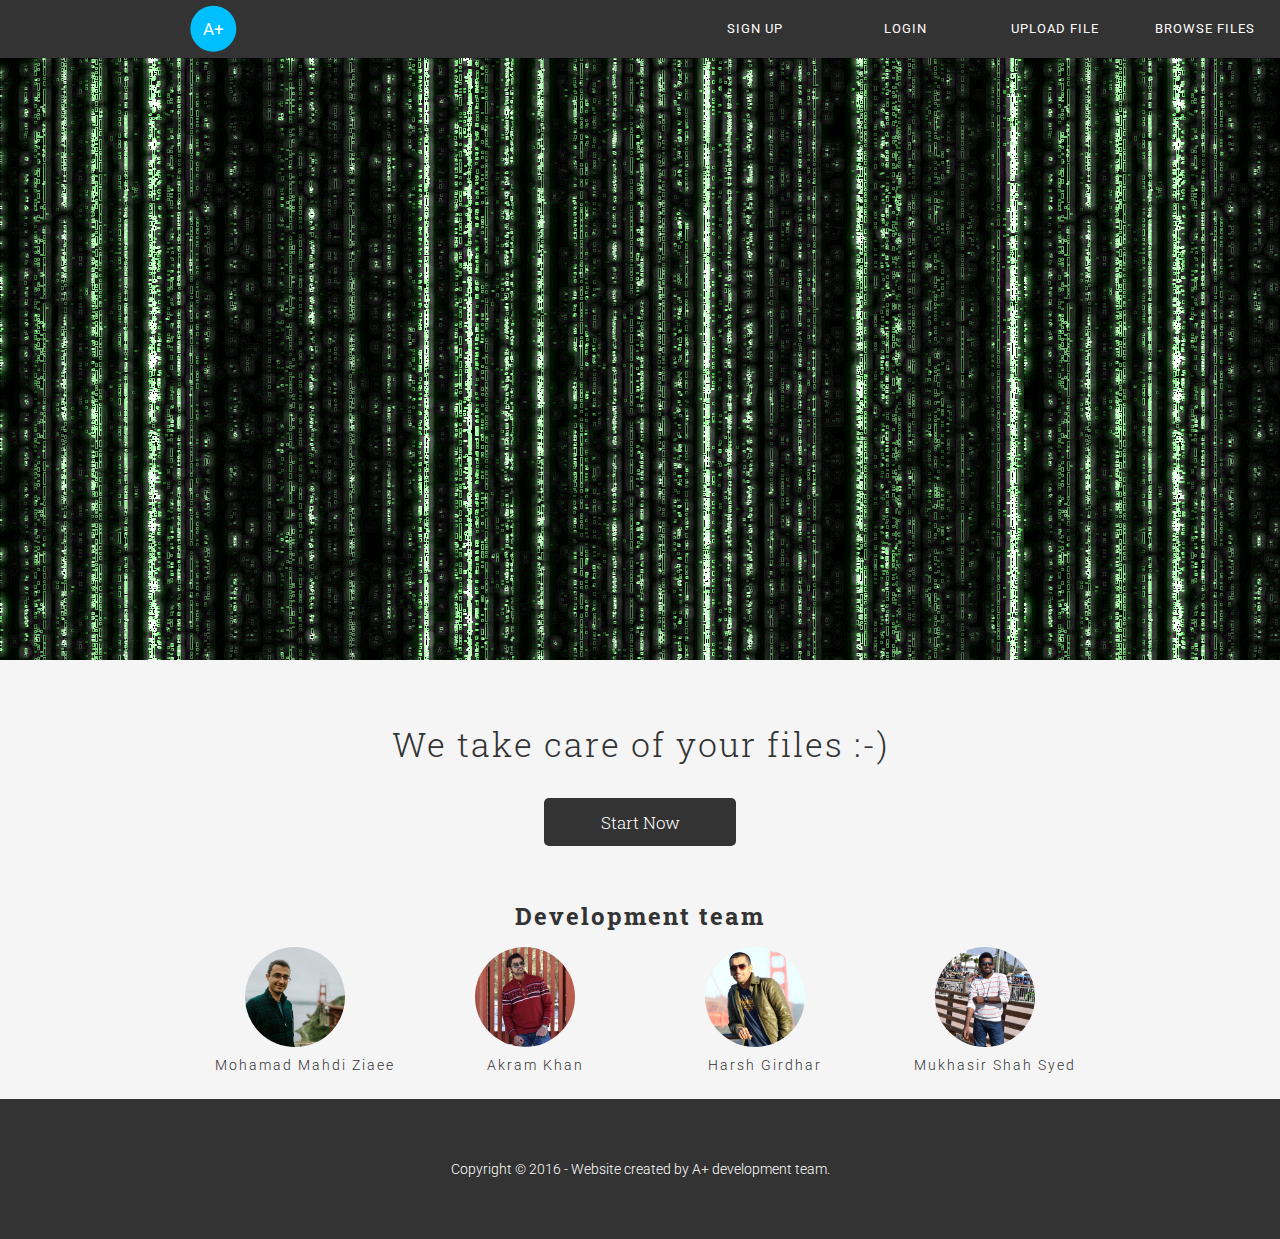
<file: main/index.html>
<!DOCTYPE html>
<html lang="en">
<head>
<meta charset="UTF-8">
<meta content="width=device-width, initial-scale=1" name="viewport">
<title>A+</title>
<link href='https://fonts.googleapis.com/css?family=Roboto+Slab:400,300|Roboto:400,300' rel='stylesheet'>
<link rel="stylesheet" href="static/css/main.css">
<link rel="stylesheet" media="screen and (min-width: 600px)" href="static/css/mq_600-plus.css">
<link rel="stylesheet" media="screen and (min-width: 900px)" href="static/css/mq_900-plus.css">
</head>
<body>

	<!-- above the fold (atf) -->
	<div id="aboveTheFold">

		<header>
			<svg xmlns="http://www.w3.org/2000/svg" viewBox="0 0 100 100" width="100%" height="100%" id="logo">
				<a xlink:href="#">
					<circle cx="50" cy="50" r="40" fill="deepskyblue"/>
					<text x="50" y="60" text-anchor="middle" fill="white">A+</text>
				</a>
			</svg>
			<ul class="nd">
				<li><a href="#">Sign up</a></li>
				<li><a href="#">Login</a></li>
				<li><a href="#">Upload file</a></li>
				<li><a href="#">Browse files</a></li>
			</ul>
		</header>

		<div id="title"></div>

		<section id="take_action_container">
			<h1 class="text_header">We take care of your files :-)</h1>
			<h2 id="take_action_container_button">
				<a href="#">Start Now</a>
			</h2>
		</section>
	</div>

	<div id="developers">
		<h1>Development team</h1>
		<div id="items">
			<div id="item"><div id="img_container"><img alt="" src="static/img/mahdi.jpg"></div><p>Mohamad Mahdi Ziaee</p></div>
			<div id="item"><div id="img_container"><img alt="" src="static/img/akram.jpg"></div><p>Akram Khan</p></div>
			<div id="item"><div id="img_container"><img alt="" src="static/img/harsh.jpg"></div><p>Harsh Girdhar</p></div>
			<div id="item"><div id="img_container"><img alt="" src="static/img/syed.jpg"></div><p>Mukhasir Shah Syed</p></div>
		</div>
	</div>

	<ul class="nm">
		<li><a href="#">Sign up</a></li>
		<li><a href="#">Login</a></li>
		<li><a href="#">Upload file</a></li>
		<li><a href="#">Browse files</a></li>
	</ul>

	<footer>
		<p>Copyright &copy; 2016 - Website created by A+ development team.</p>
	</footer>

</body>
</html>
</file>
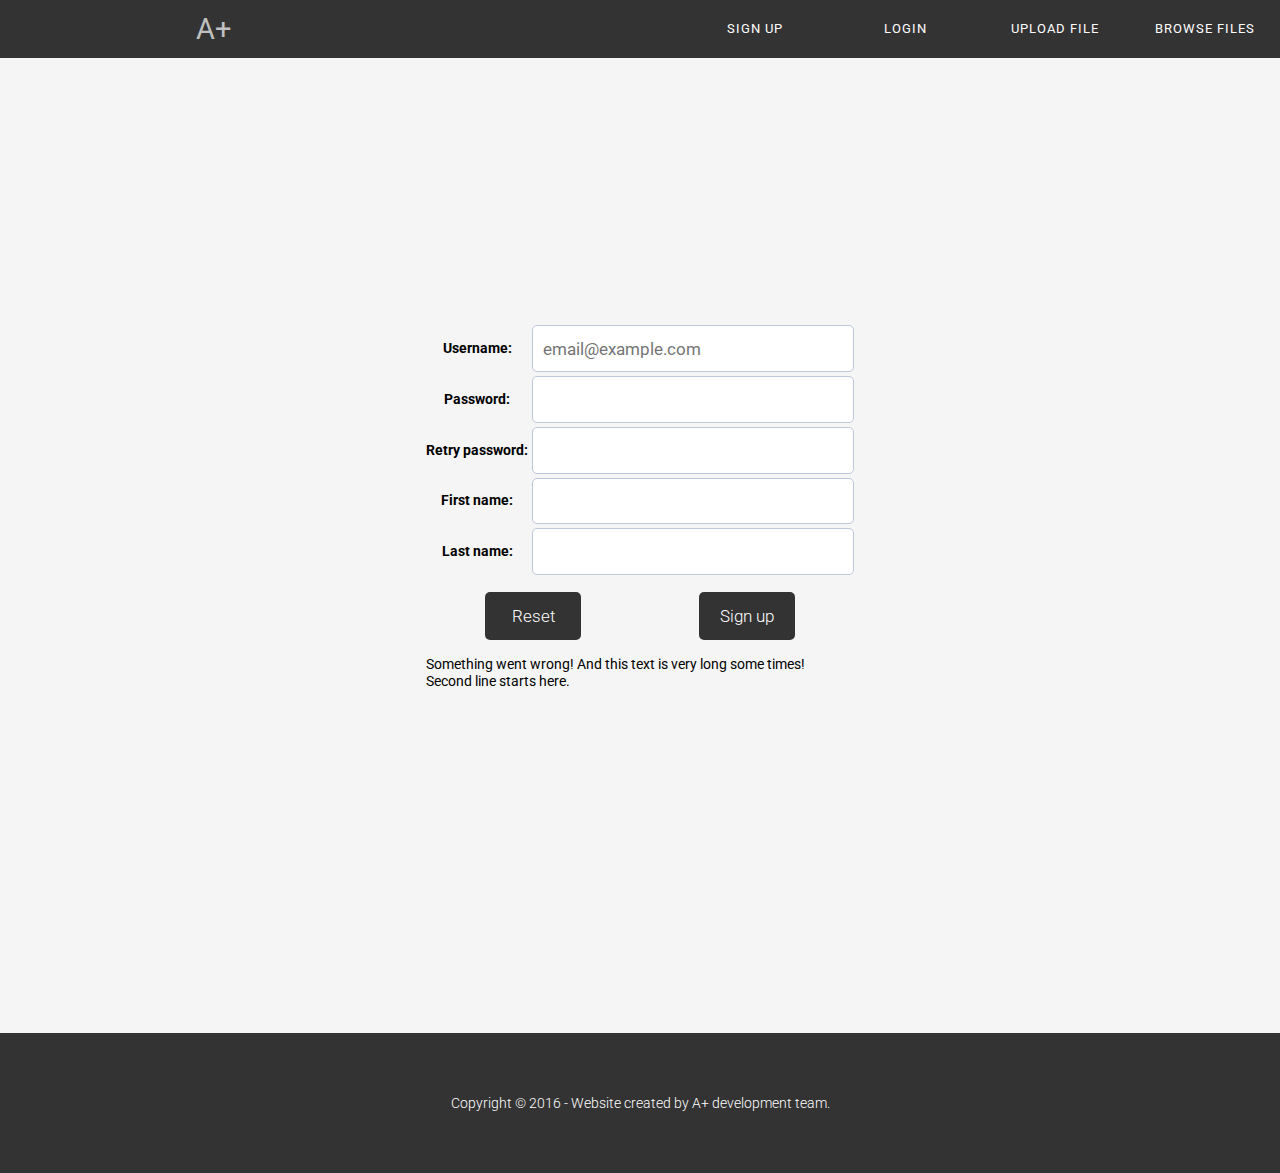
<file: main/signup.html>
<!DOCTYPE html>
<html lang="en">
<head>
<meta charset="UTF-8">
<title>A+</title>
<link href='https://fonts.googleapis.com/css?family=Roboto+Slab:400,300|Roboto:400,300' rel='stylesheet'>
<link rel="stylesheet" href="static/css/main.css">
<link rel="stylesheet" media="screen and (min-width: 600px)" href="static/css/mq_600-plus.css">
<link rel="stylesheet" media="screen and (min-width: 900px)" href="static/css/mq_900-plus.css">
</head>
<body>

	<header>
		<a href="#" id="logo">A+</a>
		<ul class="nd">
			<li><a href="#">Sign up</a></li>
			<li><a href="#">Login</a></li>
			<li><a href="#">Upload file</a></li>
			<li><a href="#">Browse files</a></li>
		</ul>
	</header>


	<section class="content">
		<form action="">
		<table>
			<tr>
				<th>Username:</th>
				<td><input type="text" name="userName" placeholder="email@example.com"/></td>
			</tr>
			<tr>
				<th>Password:</th>
				<td><input type="password" name="password1"/></td>
			</tr>
			<tr>
				<th>Retry password:</th>
				<td><input type="password" name="password2"/></td>
			</tr>
			<tr>
				<th>First name:</th>
				<td><input type="text" name="fname"/></td>
			</tr>
			<tr>
				<th>Last name:</th>
				<td><input type="text" name="lname"/></td>
			</tr>
			<tr>
				<td colspan="2">
					<div class="buttons_container">
						<div class="button">
							<a href="#">Reset</a>
						</div>
						<div class="button">
							<a href="#">Sign up</a>
						</div>
					</div>
				</td>
			</tr>
			<tr>
				<td colspan="2">
					<div class="erroMessage">
					Something went wrong! And this text is very long some times! <br> Second line starts here.
					</div>
				</td>
			</tr>
		</table>
		</form>
	</section>

	<ul class="nm">
		<li><a href="#">Sign up</a></li>
		<li><a href="#">Login</a></li>
		<li><a href="#">Upload file</a></li>
		<li><a href="#">Browse files</a></li>
	</ul>

	<footer>
		<p>Copyright &copy; 2016 - Website created by A+ development team.</p>
	</footer>

</body>
</html>
</file>
<file: main/static/css/mq_600-plus.css>
/* nm = nav mobile */
.nm {
    display: none;
}

/* HEADER */

header {

    /*
    header is already set to "display: flex" in main.css
    setting it here again just for clarity
    */
    /* make child elements of header arrange in a column */
    display: flex;
    justify-content: center;
    align-items: center;
}

#logo {
    width: 100%;
    /*
    Resetting the height for better spacing of the top menu.
    */
    height: 100%;
}

/* nd = nav desktop */
.nd {
    width: 100%;
    height: 100%;

    /* arrange li elements horizontally */
    display: flex;
    
    /* font format */
    color: white;
    font-size: 1.4rem;
    letter-spacing: 1px;
    text-transform: uppercase;
    align-items: center;
    justify-content: flex-end;
}

.nd li {

    /* grow vertically */
    /* must be in container of some dimension */
    height: 100%;
    
    width: 150px;
}

.nd li a {

    /* grow vertically */
    /* must be in container of some dimension */
    height: 100%;
    
    width: inherit;

    /* center the text wrapped by the anchor elements */
    display: flex;
    justify-content: center;
    align-items: center;
    color: #fff;
}

.nd li a:hover {
    background-color: deepskyblue;
}

.text_header {
	font-weight: 300;
	font-size: 3.5rem;
}

.row {
	flex-direction: row;
	justify-content: center;
	align-items: center;
	width: 500px;
	justify-content: flex-end; 
}

.row label {
	margin-right: 10px;
}

footer {
    height: 140px;
}

.flex-container {
    flex-direction: row;
}
.uploadedFiles {
    width: 200px;
    height: 200px;
}
.grid-item {
    width: 90%;
}
.content1 {
    flex-direction: column;
}
.giphy {
    width: 50%;
    margin: auto;
    margin-top: 40px;
}
.content1 form {
    width: inherit;
}
</file>
<file: main/static/css/main.css>
html {
	font-size: 60%;
	font-family: 'Roboto Slab', serif;
}

html, body, header, main, section, article, footer, div, a, ul, li, h1,
	h2, h3, p {
	/* simple reset - resets browser's default styling */
	padding: 0;
	margin: 0;
}

a {
	/* remove underline on hyperlinks */
	text-decoration: none;
}

li {
	/* remove bullets on lists */
	list-style: none;
}

/* these elements will take up the whole page above the fold */
html, body, #aboveTheFold {
	height: 100%;
}

#aboveTheFold {
	display: flex;
	flex-direction: column;
}

#title {
	flex-grow: 1;
	background-image: url("../img/server.jpg");
}

header {
	font-family: 'Roboto', sans-serif;
	color: #fff;
	width: 100%;
	height: 6rem;
	background-color: #333;
	display: flex;
	align-items: center;
}

#logo {
	height: 100%;
	flex-grow: 1;
	color: white;
	font-size: 3rem;
	text-transform: uppercase;
	display: flex;
	justify-content: center;
	align-items: center;
}

#logo:hover {
	color: #c0c0c0;
}

/* disable menu in header */
/* on small devices, menu is displayed below the fold */
/* nav desktop (nd) */
.nd {
	display: none;
}

#developers {
	color:#333;
	letter-spacing: 2px;
	font-size: 1.5rem;
	font-weight: 300;
	background-color: #f5f5f5;
	width: 100%;
}

#developers h1 {
	font-size: 2.5rem;
	text-align: center;
}

#developers img {
	border-radius: 50%;
	max-width: 100%;
	max-height: 100%;
}

#item {
	font-family: 'Roboto', sans-serif;
	margin: 15px;
	width: 200px;
}

#developers p {
	text-align: center;
	padding: 10px;
	width: 100%;
}

#items {
	display: flex;
	flex-direction: column;
	justify-content: center;
	align-items: center;
}

#img_container {
	width: 100px;
	height: 100px;
	display: block;
	margin-left: auto;
	margin-right: auto;
}

#take_action_container {
	height: 200px;
	background-color: #f5f5f5;
	padding: 20px;
	display: flex;
	flex-direction: column;
	align-items: center;
	justify-content: center;
}

.text_header {
	font-weight: normal;
	font-size: 2.5rem;
	letter-spacing: 2px;
	color: #333;
	padding: 20px;
}

#take_action_container_button {
	width: 20rem;
	height: 5rem;
	margin: 1.3rem 0;
	background-color: #333;
	border-radius: 5px;
}

#take_action_container_button a {
	height: 100%;
	color: #fff;
	font-size: 1.8rem;
	font-weight: 300;
	border-radius: 5px;
	display: flex;
	justify-content: center;
	align-items: center;
}

#take_action_container a:hover {
	background-color: deepskyblue;
}

.content {
	height: 100%;
	width: 100%;
	display: flex;
	flex-direction: column;
	font-family: 'Roboto', sans-serif;
	font-size: 1.5rem;
	background-color: #f5f5f5;
	padding-bottom: 75px;
}

.content form {
	width: inherit;
	height: inherit;
	display: flex;
	flex-direction: column;
	justify-content: center;
	align-items: center;
}

.content li {
	margin: 30px;
}

.buttons_container {
	display: flex;
	flex-direction: row !important;
	justify-content: space-around;
}

.button {
	margin: 0px;
	width: 10rem;
	height: 5rem;
	margin: 1.3rem;
	background-color: #333;
	border-radius: 5px;
}

.button a {
	height: 100%;
	font-size: 1.8rem;
	color: #fff;
	font-weight: 300;
	border-radius: 5px;
	display: flex;
	justify-content: center;
	align-items: center;
}
.button a:HOVER {
	background-color: deepskyblue;
}

.content input {
	border-radius: 5px;
	font-family: 'Roboto', sans-serif;
	font-size: 1.75rem;
	height: 3rem;
	border: 1px solid #bdc7d8;
	width: 300px;
	padding: 8px 10px;
}

.errorMessage {
	margin: 20px;
	border: 1px solid;
	padding:15px;
	background-repeat: no-repeat;
	font-size: 1.5rem;
	color: #D8000C;
	background-color: #FFBABA;
	flex-direction: column !important;
}
/*We need to remove this as nm is removed from login page need to show team mates!!*/
.nm {
	background: deepskyblue;
}

.nm li {
	width: 100%;
	height: 4.5rem;
	border-top: 1px solid rgba(255, 255, 255, 0.3);
	border-bottom: 1px solid rgba(0, 0, 0, 0.1);
}

.nm li a {
	height: 100%;
	color: #fff;
	font-size: 1.75rem;
	letter-spacing: 1.5px;
	text-transform: uppercase;
	font-family: 'Roboto', sans-serif;
	display: flex;
	justify-content: center;
	align-items: center;
}

.nm li:hover {
	background: royalblue;
}
/*Remove till here!!*/
footer {
	height: 70px;
	background-color: #333;
	display: flex;
	justify-content: center;
	align-items: center;
}

footer p {
	color: #fff;
	font-family: 'Roboto', sans-serif;
	font-weight: 300;
	font-size: 14px;
	text-align: center;
}
.navbar-default {
	background: #333333;
}
.navbar-default .navbar-nav > li > a {
	color: #ffffff;
	font-size: 1.4rem;
	text-transform: uppercase;
	font-family: 'Roboto', sans-serif;
	height: 6rem;
	width: 100%;
	cursor: pointer;
}
.navbar-default .navbar-brand {
	color: #ffffff !important;
	font-size: 3rem;
	font-family: 'Roboto', sans-serif;
	height: 6rem;
	cursor: pointer;
}
.navbar-default .navbar-nav > li > a:hover {
	background: deepskyblue;
}

.row {
	text-align:center;
	vertical-align: middle;
	margin: 15px;
	display: flex;
	flex-direction: column;
	display: flex;
}

.flex-container {
	width: inherit;
	height: auto;
	display: flex;
	flex-direction: column;
	justify-content: center;
	align-items: center;
	border: 2px solid black;
}

.flex-item {
	margin: 20px;
	align-self: center;
}
.uploadedFiles {
	width: 250px;
}
.content1 {
	height: auto !important;
}
.grid {
	padding: 5%;
}
.grid-item {
	width: 300px;
}
.grid .grid-item {
	margin-bottom: 4%;
}
.txtFile {
	width: 100%;
}
.image {
	display: block;
	margin: 0;
	max-width: 100%;
}
.filename {
	text-align: center;
}
.content1 {
	flex-direction: column;
}
.giphyImage {
	width: 100%;
	height: inherit;
}
.giphy {
	width: 70%;
	margin: auto;
	margin-top: 40px;
}
</file>
<file: main/static/css/mq_900-plus.css>
header {
    height: 6rem;
    display: flex;
    flex-direction: row;
    justify-content: space-between;
}

#logo {

    /* resets "width: 100%" to nothing */
    flex-basis: 0;

    /* grow horizontally */
    flex-grow: 1;
}

.nd {

    /* resets "width: 100%" to nothing */
    flex-basis: 0;

    /* grow horizontally */
    flex-grow: 2;

    height: 100%;
}


#items {
    flex-direction: row;
}

.flex-container {
    flex-direction: row;
}
.uploadedFiles {
    width: 400px;
    height: 300px;
}
.flex-item {
    width: 30%;
}
.grid-item {
    width: 300px;
}
.giphy {
    margin: 40px 40px 0 0;
    width: 25%;
}
.content1 {
    flex-direction: row;
}
</file>
